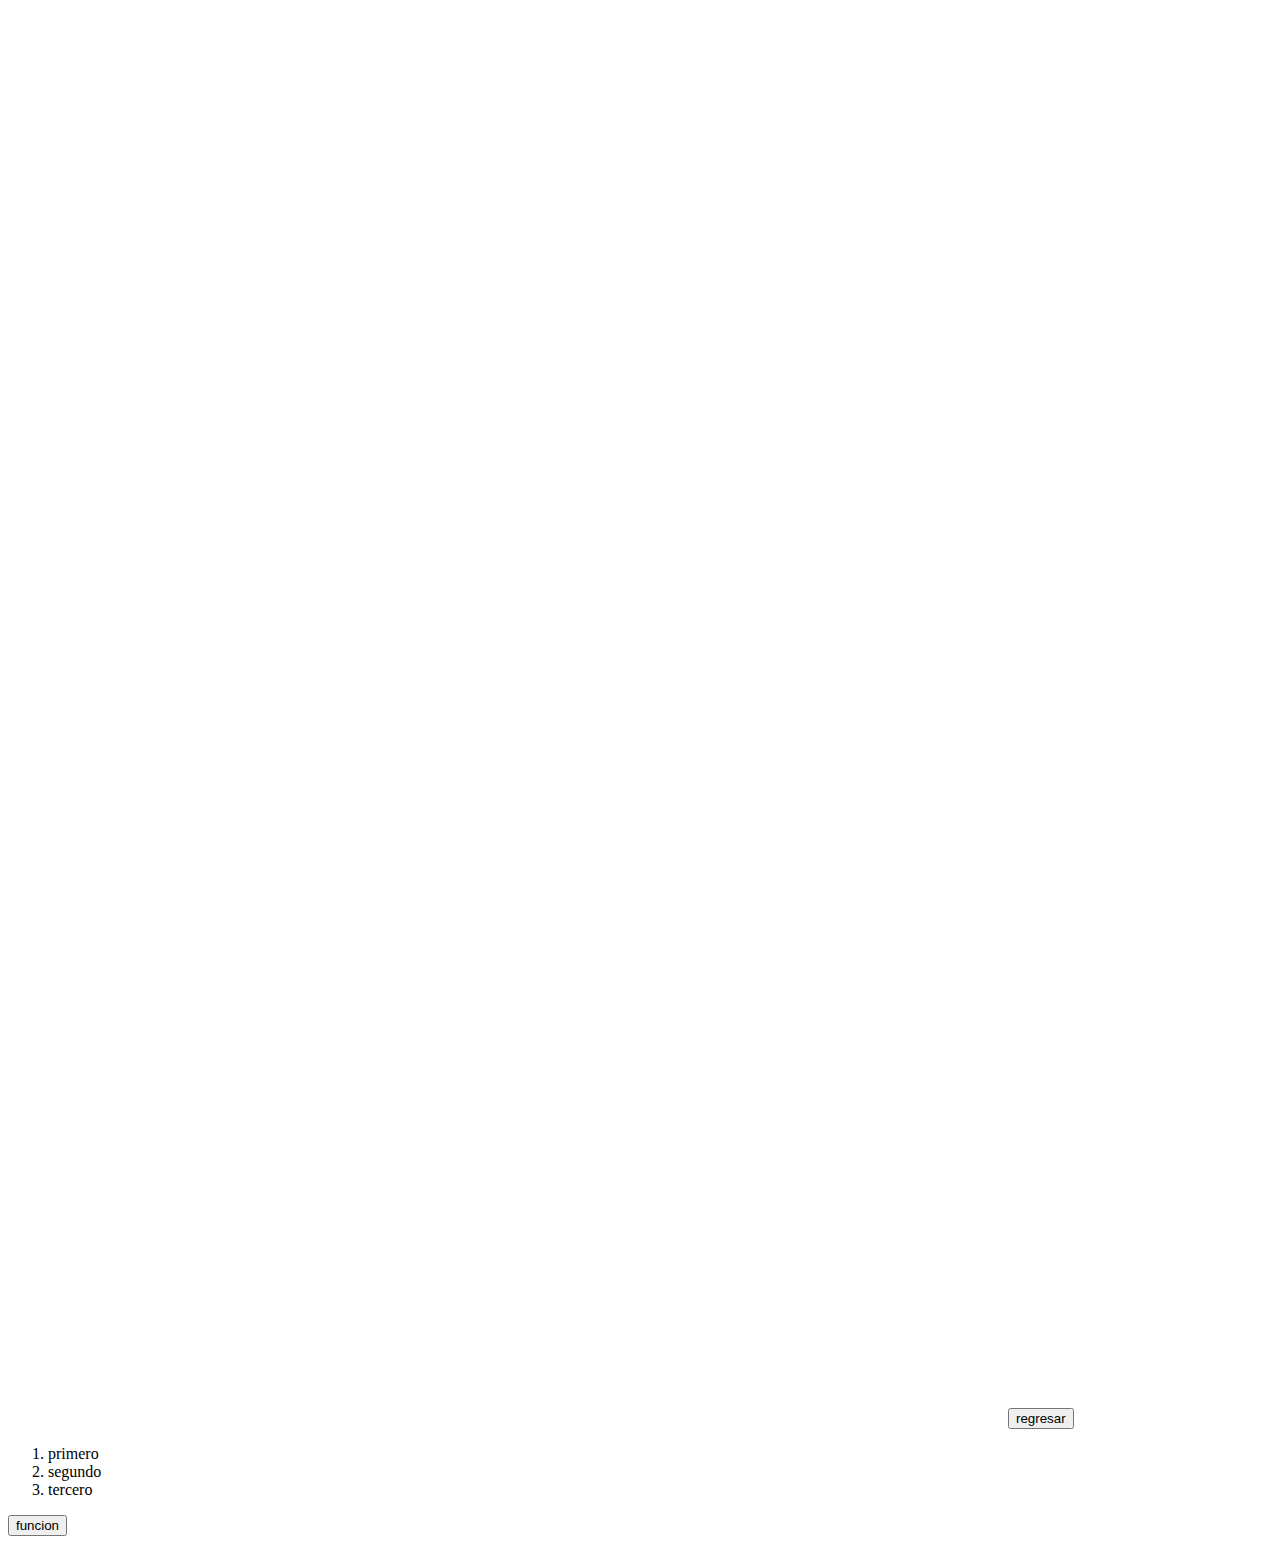
<file: index.html>
<!DOCTYPE html>
<html lang="en">
<head>
    <meta charset="UTF-8">
    <meta http-equiv="X-UA-Compatible" content="IE=edge">
    <meta name="viewport" content="width=device-width, initial-scale=1.0">
    <link rel="stylesheet" href="./archivo.css">
    <title>Document</title>
</head>
<body>


    <button class="up">regresar</button>

    <ol>
        <li>primero</li>
        <li>segundo</li>
        <li>tercero</li>
    </ol>

    <button class="funcion">funcion</button>

 
    <script src="./jquery-3.6.0.min.js"></script>
    <script src="index.js"></script>
    <script src="script2.js"></script>
</body>
</html>
</file>
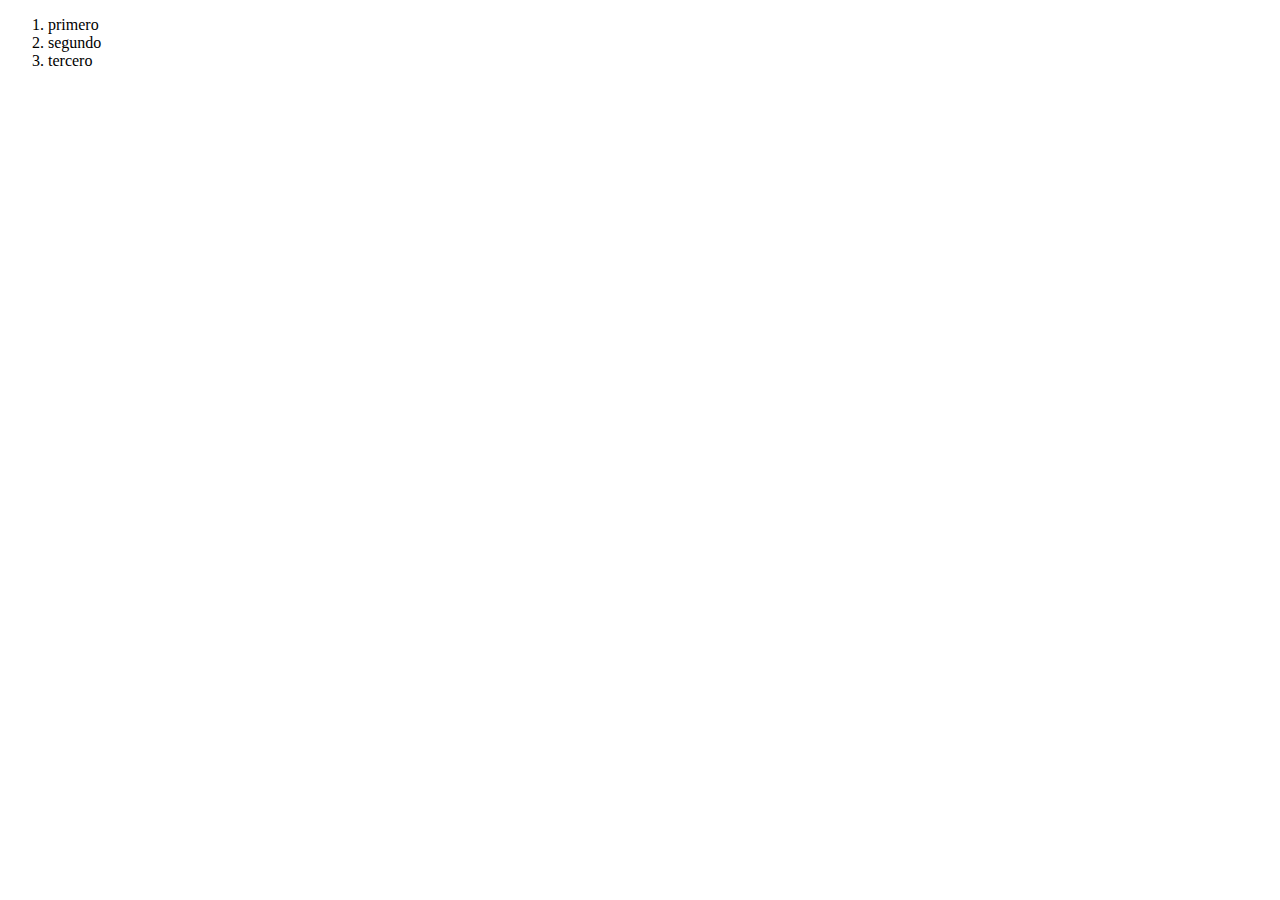
<file: herencia/index.html>
<!DOCTYPE html>
<html lang="en">
<head>
    <meta charset="UTF-8">
    <meta http-equiv="X-UA-Compatible" content="IE=edge">
    <meta name="viewport" content="width=device-width, initial-scale=1.0">
    <title>herencia</title>
</head>
<body>
    <ol class="padre">
        <li>primero</li>
        <li class="hijo">segundo</li>
        <li>tercero</li>
    </ol>
    
    
    <script src="../jquery-3.6.0.min.js"></script>
    <script src="index.js"></script>
</body>
</html>
</file>
<file: archivo.css>
.up{
   
   margin-top:1400px;
  margin-left: 1000px;

}
</file>
